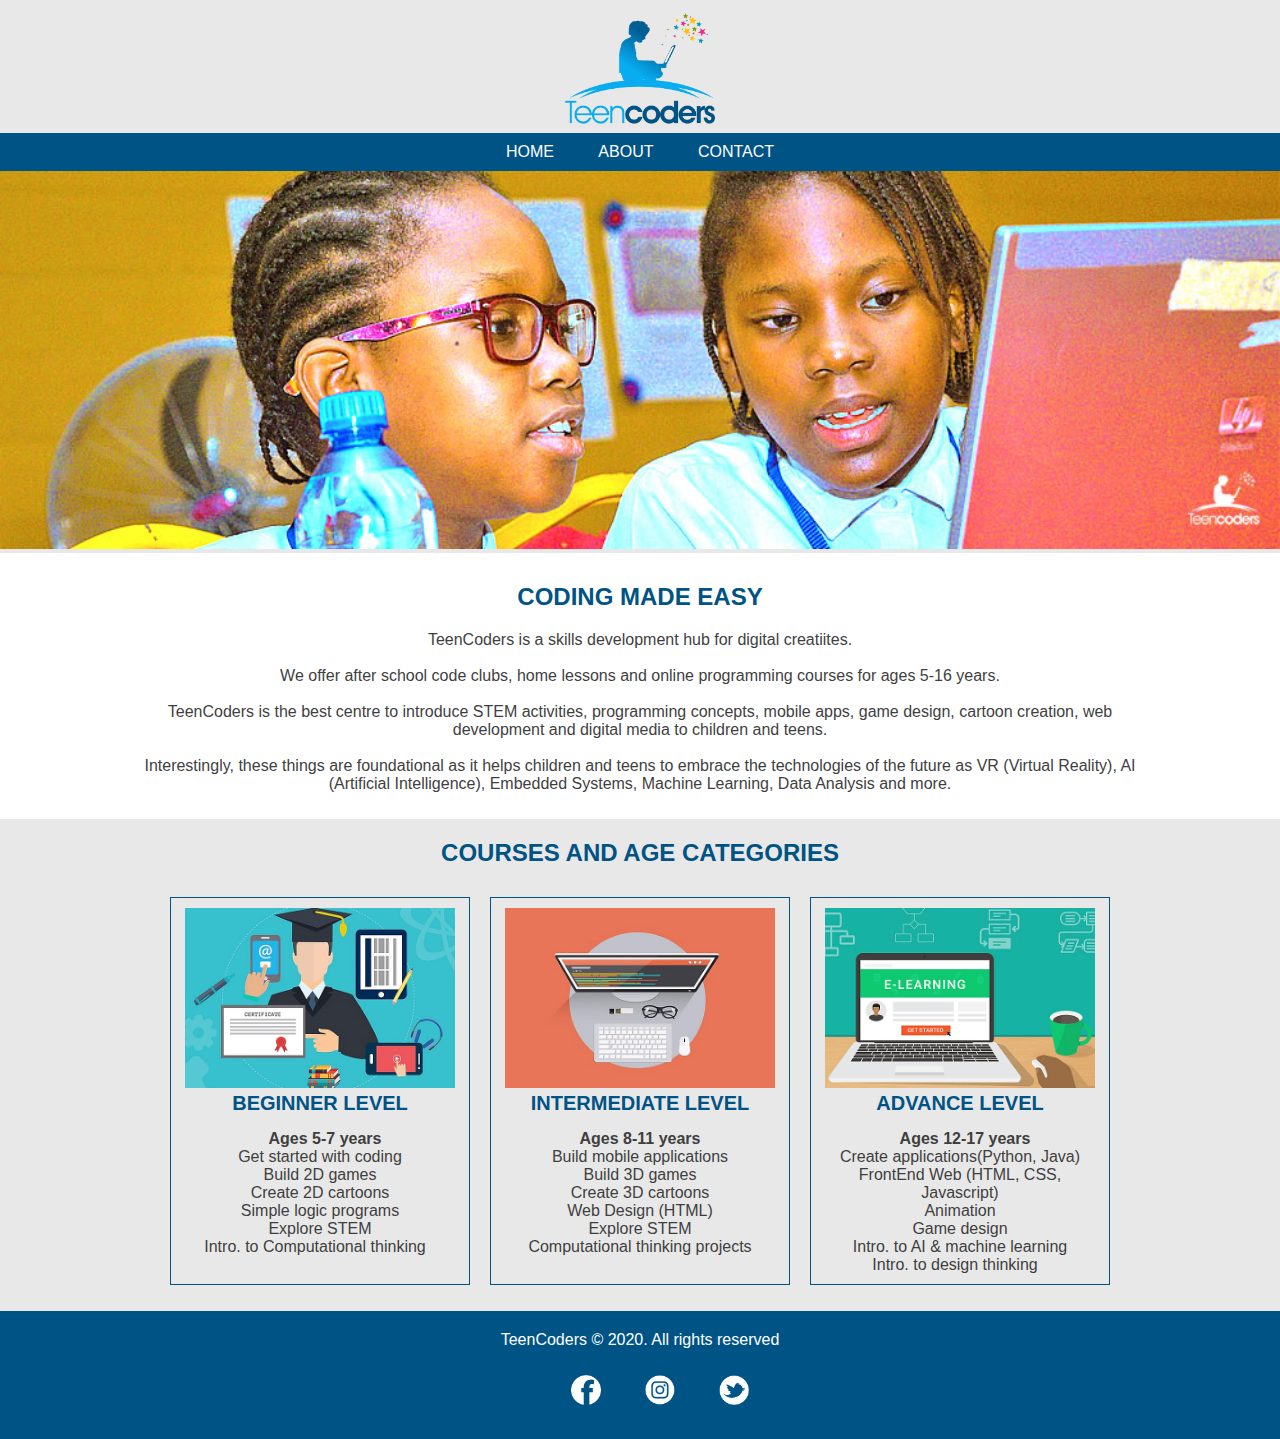
<file: index.html>
<!DOCTYPE html>
<html lang="en">
    <head>
        <meta charset="UTF-8">
        <meta name="viewport" content="width=device-width, initial-scale=1.0">
        <link rel="stylesheet" href="style.css">
        <title>TEENCODERS | Code School</title>
    </head>
    <body>
        <header>
            <!--Main Logo-->
            <div>
                <img class="main-logo" src="logo.png" alt="">
            </div>

            <!--Main Menu-->
            <nav class="nav-bar">
                <ul>
                    <li>
                        <a href="index.html">Home</a>
                    </li>
                    <li>
                        <a href="About.html">About</a>
                    </li>
                    <li>
                        <a href="contact.html">Contact</a>
                    </li>
                </ul>
            </nav>

            <!--Main Banner-->
            <div>
                <img src="banner.jpg" alt="" class="full-image">
            </div>
            
        </header>
        
        <!--About TeenCoders-->
        <section class="white-section">
            <h2 class="section-header">CODING MADE EASY</h2>
            <p>
                TeenCoders is a skills development hub for 
                digital creatiites.<br><br>
                We offer after school code clubs, home 
                lessons and online programming courses for 
                ages 5-16 years.<br><br>
                TeenCoders is the best centre to introduce 
                STEM activities, programming concepts,
                mobile apps, game design, cartoon creation, 
                web development and digital media to 
                children and teens.<br><br>
                Interestingly, these things are foundational
                as it helps children and teens to embrace
                the technologies of the future as VR
                (Virtual Reality), AI (Artificial 
                Intelligence), Embedded Systems, Machine
                Learning, Data Analysis and more.
            </p>
        </section>

        <!--Courses and Age Categories-->
        <section class="content-section">
            <h2 class="section-header">COURSES AND AGE CATEGORIES</h2>

            <div class="courses">
                <!--Beginner Level-->
                <div class="course-item">
                    <img src="beginner.jpg"  class="course-item-image">
                    
                        <span class="course-item-header
                        section-header">BEGINNER LEVEL</span>
                        
                        
                        <span class="course-item-contents">
                            <b>Ages 5-7 years</b><br> 
                        Get started with coding<br>
                        Build 2D games<br>
                        Create 2D cartoons<br>
                        Simple logic programs<br>
                        Explore STEM<br>
                        Intro. to Computational thinking
                        </span>
                        

                    
                </div  class="courses">

                <!--Intermediate Level-->
                <div  class="course-item">
                    <img src="intermediate.jpg"  class="course-item-image">


                    <span class="course-item-header
                        section-header">INTERMEDIATE LEVEL</span>

                        <b><span class="course-item-contents">
                        Ages 8-11 years</b><br> 
                        Build mobile applications<br>
                        Build 3D games<br>
                        Create 3D cartoons<br>
                        Web Design (HTML)<br>
                        Explore STEM<br>
                        Computational thinking projects

                    </span>
                </div  class="courses">

                <!--Advance Level-->
                <div  class="course-item">
                    <img src="advance.jpg"  class="course-item-image">
                    
                    <span class="course-item-header
                        section-header">ADVANCE LEVEL</span>


                        <span class="course-item-contents">
                        <b>Ages 12-17 years</b><br> 
                        Create applications(Python, Java)<br>
                        FrontEnd Web (HTML, CSS, Javascript)<br>
                        Animation<br>
                        Game design<br>
                        Intro. to AI & machine learning<br>
                        Intro. to design thinking

                    </span>
                </div>
                
            </div>
        </section>

        <!--Footer-->
        <footer class="main-footer">
            <p class="footer-text" style="cursor: help;">TeenCoders &copy; 2020. All rights reserved</p>

            <!--Social Media Menu-->
            <ul class="nav-bar footer-nav"> 
                <li>
                    <a href="https://www.facebook.com/TeenCodersNG" target="_blank">
                        <img src="facebook.png" alt="">
                    </a>
                </li>
                <li>
                    <a href="https://www.instagram.com/teencodersng" target="_blank">
                        <img src="instagram.png" alt="">
                    </a>
                </li>
                <li>
                    <a href="https://www.twitter.com/teencodersng" target="_blank">
                        <img src="twitter.png" alt="">
                    </a>
                </li>
            </ul>

        </footer>

    </body>
</html>
</file>
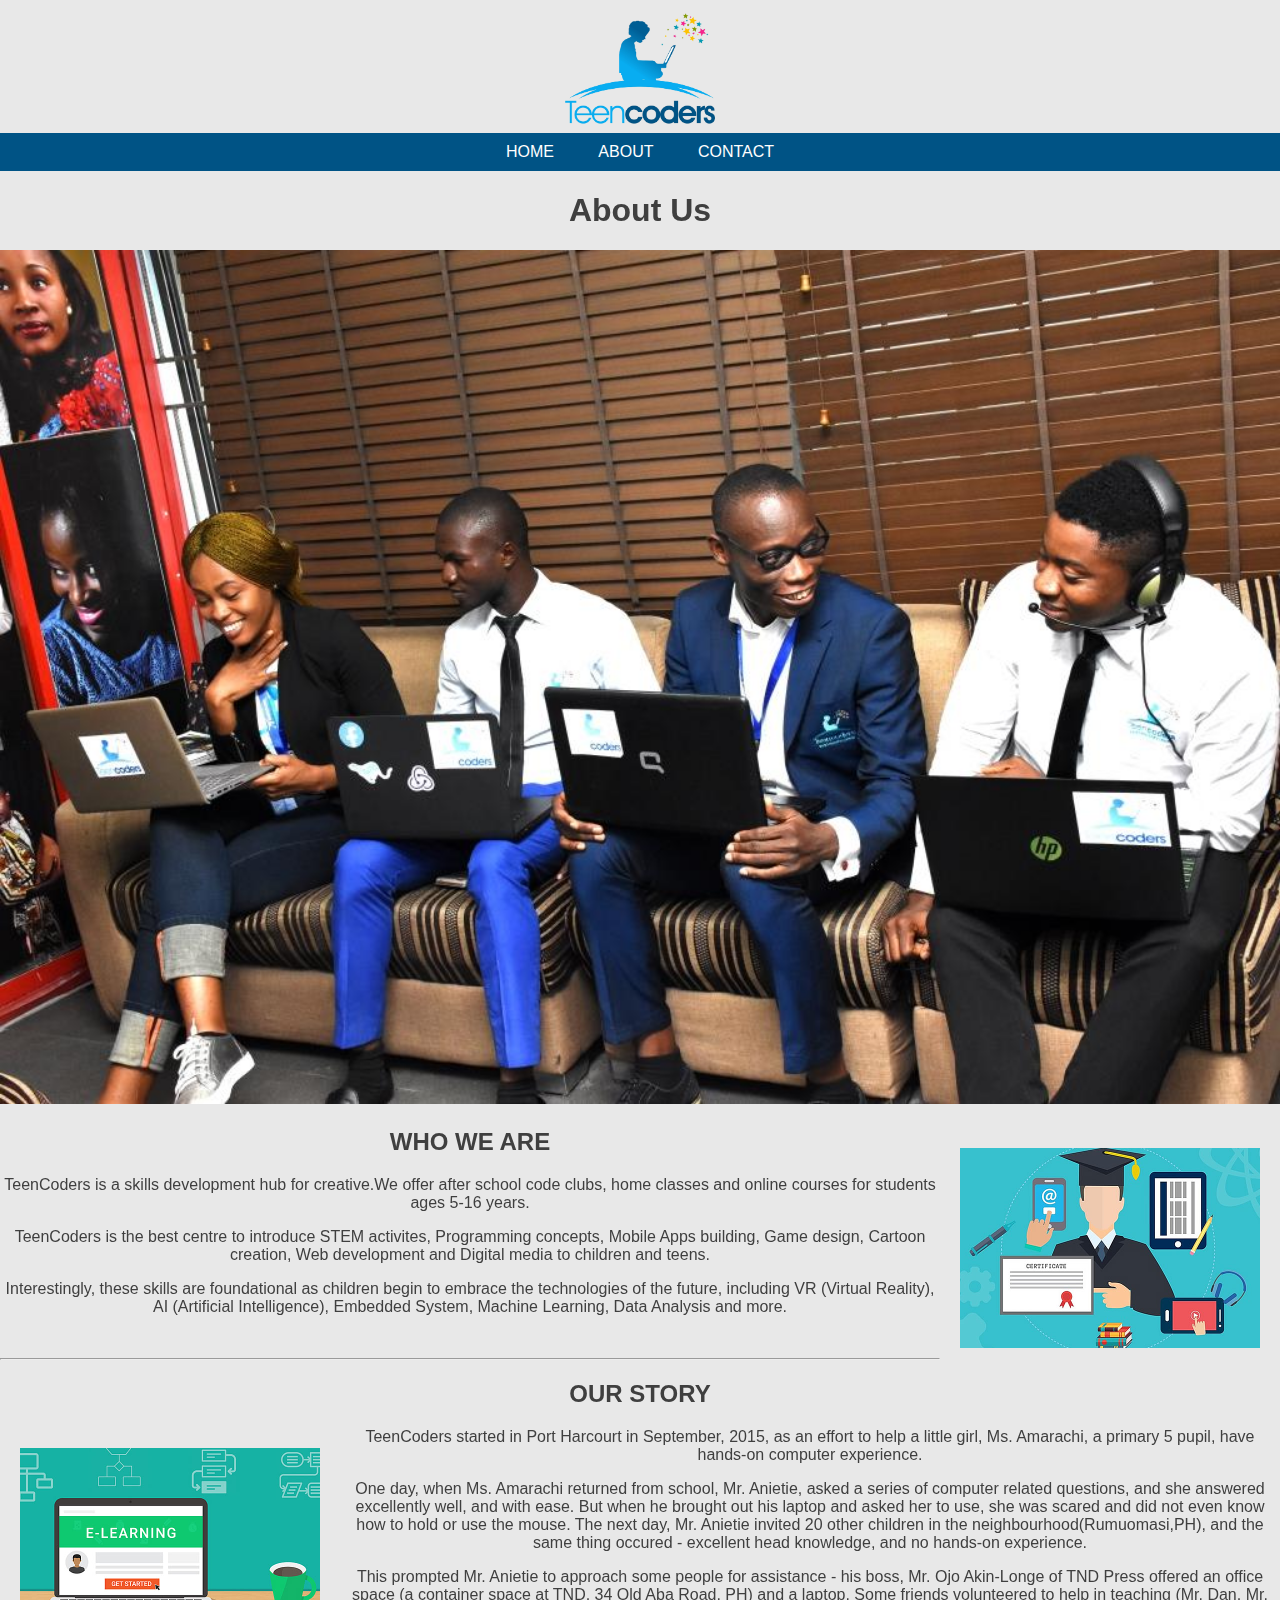
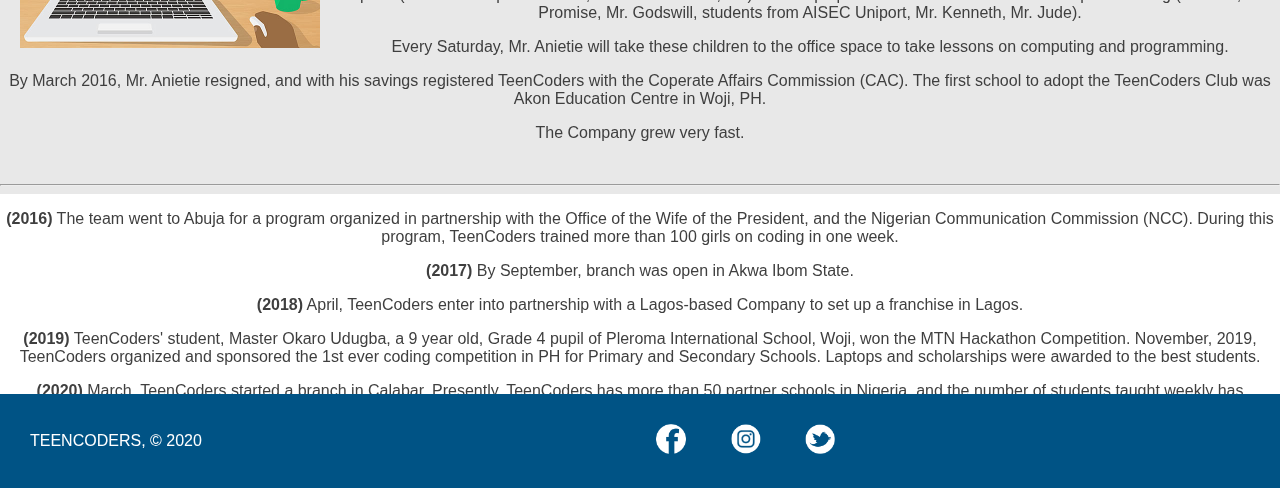
<file: About.html>
<!DOCTYPE html>
<html lang="en">

<head>
    <meta charset="UTF-8">
    <meta name="viewport" content="width=device-width, initial-scale=1.0">
    <link rel="stylesheet" href="style.css">
    <title>TeenCoders | About</title>
</head>

<body>
    <header>
        <div>
            <img class="main-logo" src="logo.png">
        </div>
        
    </header>
    <section class="position">
        <nav class="nav-bar main-nav">
            <ul>
                <li>
                    <a href="index.html">HOME</a>
                </li>
                <li>
                    <a href="about.html">ABOUT</a>
                </li>
                <li>
                    <a href="contact.html">CONTACT</a>
                </li>
            </ul>
        </nav>

    </section>
    <section>
        <h1>About Us</h1>
        <div>
            <div>
                <img class="full-image " src="staff.jpg" alt="">
            </div>
            <div>
                <img src="beginner.jpg" class="float pictures">
                <h2>WHO WE ARE</h2>
                <p>TeenCoders is a skills development hub for creative.We offer after school code clubs, home classes and online courses for students ages 5-16 years.</p>
                <p>TeenCoders is the best centre to introduce STEM activites, Programming concepts, Mobile Apps building, Game design, Cartoon creation, Web development and Digital media to children and teens.</p>
                <p>Interestingly, these skills are foundational as children begin to embrace the technologies of the future, including VR (Virtual Reality), AI (Artificial Intelligence), Embedded System, Machine Learning, Data Analysis and more.</p>
                <br>
                <hr>
                <h2>OUR STORY</h2>
                <img src="advance.jpg" class="pictures left-pictures" />
                <p>TeenCoders started in Port Harcourt in September, 2015, as an effort to help a little girl, Ms. Amarachi, a primary 5 pupil, have hands-on computer experience.</p>
                <p class="clear">One day, when Ms. Amarachi returned from school, Mr. Anietie, asked a series of computer related questions, and she answered excellently well, and with ease. But when he brought out his laptop and asked her to use, she was scared and did not even know how to hold or use the mouse. The next day, Mr. Anietie invited 20 other children in the neighbourhood(Rumuomasi,PH), and the same thing occured - excellent head knowledge, and no hands-on experience.</p>
                <p>This prompted Mr. Anietie to approach some people for assistance - his boss, Mr. Ojo Akin-Longe of TND Press offered an office space (a container space at TND, 34 Old Aba Road, PH) and a laptop. Some friends volunteered to help in teaching (Mr. Dan, Mr. Promise, Mr. Godswill, students from AISEC Uniport, Mr. Kenneth, Mr. Jude).</p>
                <p>Every Saturday, Mr. Anietie will take these children to the office space to take lessons on computing and programming.</p>
                <p>By March 2016, Mr. Anietie resigned, and with his savings registered TeenCoders with the Coperate Affairs Commission (CAC). The first school to adopt the TeenCoders Club was Akon Education Centre in Woji, PH.</p>
                <p>The Company grew very fast.</p>
                <br>
                <hr>
                <div class="overflow">
                    <p><strong>(2016)</strong> The team went to Abuja for a program organized in  partnership with the Office of the Wife of the President, and the Nigerian Communication Commission (NCC). During this program, TeenCoders trained more than 100 girls on coding in one week.</p>
                <p><strong>(2017)</strong> By September, branch was open in Akwa Ibom State.</p>
                <p><strong>(2018)</strong> April, TeenCoders enter into partnership with a Lagos-based Company to set up a franchise in Lagos.</p>
                <p><strong>(2019)</strong> TeenCoders' student, Master Okaro Udugba, a 9 year old, Grade 4 pupil of Pleroma International School, Woji, won the MTN Hackathon Competition. November, 2019, TeenCoders organized and sponsored the 1st ever coding    competition in PH for Primary and Secondary Schools. Laptops and scholarships were awarded to the best students.</p>
                <p><strong>(2020)</strong> March, TeenCoders started a branch in Calabar. Presently, TeenCoders has more than 50 partner schools in Nigeria, and the number of students taught weekly has exceeded 5,000.</p>
                <p>The goal is to make coding fun and easy for children to learn and develop with.</p>
                </div>
            </div>
        </div>
    </section>
    <footer class="main-footer">
        <div class="main-footer-container">
            <p class="footer-text">TEENCODERS, &copy; 2020</p>
            <ul class="nav-bar footer-nav">
                <li>
                    <a href="https://facebook.com.ng/TeenCodersNG" target="_blank"><img src="facebook.png" alt=""></a>
                </li>
                <li>
                    <a href="https://instagram.com.ng/teencodersng" target="_blank"><img src="instagram.png" alt=""></a>
                </li>
                <li>
                    <a href="https://twitter.com.ng/teencodersng" target="_blank"><img src="twitter.png" 
                    alt=""></a>
                </li>
            </ul>
        </div>
    </footer>
</body>

</html>
</file>
<file: style.css>
* {
    box-sizing: border-box;
    font-family: 'Segoe UI', Tahoma, Geneva, Verdana, sans-serif;
}

body{
    background-color:rgb(232, 232, 232) ;
    color: #3f3f3f;
    text-align: center;
   margin: auto;
   padding: 0;
}

.main-logo {
    width: 150px;
    padding-top: 10px;
}

.nav-bar {
    background-color: #005385;
}

/*NAV BAR SECTION*/
.nav-bar a {
    color: white;
    text-decoration: none;
    text-transform: uppercase;
    padding: 10px 20px;
    display: inline-block;
}

.nav-bar ul {
    margin: 0;
    padding: 0;
}

.nav-bar li {
    display: inline;
}

.full-image {
    width: 100%;
    /*visibility: hidden;*/
}

.nav-bar a:hover {
    background-color: rgba(255, 255, 255, 30%);
    font-weight: bolder;
}

.white-section {
    background-color: white;
    margin: 0;
    padding: 10px 10%;

    /*padding-top: 10px;
    padding-right: 10%;
    padding-bottom: 10px;
    padding-left: 10%;
    */
}

.section-header {
    color: #005385;
}

.content-section {
    margin: 1em;
}

.course-item-image {
    width: 270px;
}

.course-item {
    border: 1px solid #005385;
    width: 300px;
    padding: 10px;
    margin: 10px;
}

.course-item-header {
    font-weight: bold;
    display: block;
    font-size: 20px;
    margin-bottom: 15px;
}

.course-item-contents {
    padding: 10px;
}

.courses {
    display: flex;
    justify-content: center;
    flex-wrap: wrap;
}

.main-footer {
    /*background-image: url(../images/logowhite.png);
    background-repeat: no-repeat;
    background-attachment: fixed;*/
    background-color: #005385;
    padding: 4px 30px;
}

.main-footer-container {
    display: flex;
    align-items: center;
}

.main-footer-container ul {
    flex-grow: 1;
    align-items: end;
}

.footer-text {
    color: white;
    font-weight: normal;
}

.footer-nav li {
    padding: 0;
}

.footer-nav img {
    width: 30px;
 }

.position {
    position: sticky;
    top: 0;
    width: 100%;
    background-color: rgb(232, 232, 232);
}

.float {
    float: right;
    width: 340px;
    padding-left: 20px;
    padding-bottom: 20px;
}

.pictures {
    width: 340px;
    padding: 20px;
}

.left-pictures {
    float: left;
}

.clear {
    clear: right;
}

.overflow {
    width:  100%;
    height: 200px;
    background-color: white;
    overflow: auto;
}

/*.blue {
    background-color: #8ec4d0;
    margin-bottom:  15px;
    width: 120px;
    height: 120px;
    color: #fff;
    position: relative;
    z-index: 3;
}

.red {
    background-color: #630f16;
    margin-top: -50px;
    position: relative;
    width: 120px;
    height: 120px;
    color: #fff;
    margin-left: 50px;
    z-index: 2;
}*/
</file>
